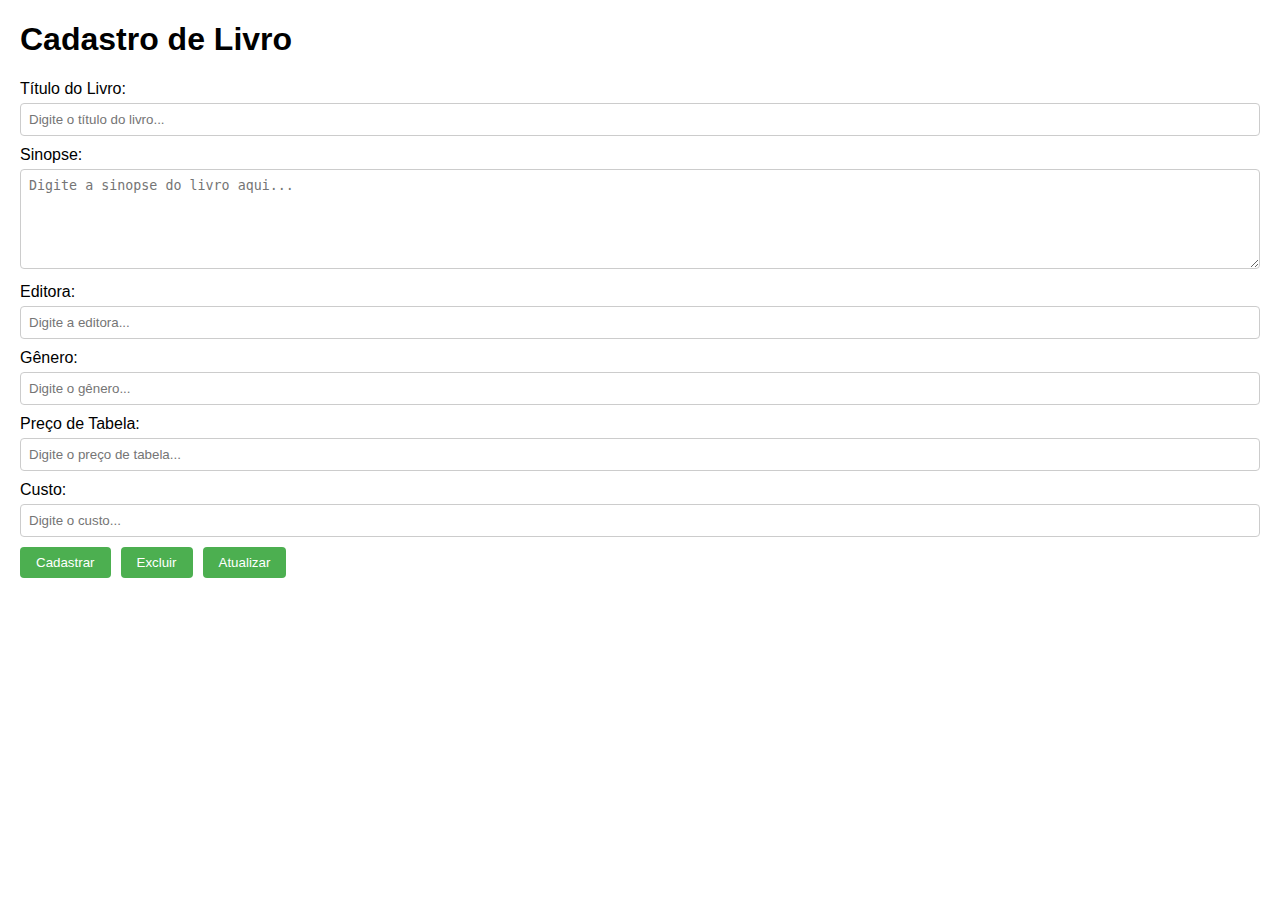
<file: site/index.html>
<!DOCTYPE html>
<html lang="pt-BR">
<head>
    <meta charset="UTF-8">
    <meta name="viewport" content="width=device-width, initial-scale=1.0">
    <title>Cadastro de Livro</title>
    <link rel="stylesheet" href="style.css">
</head>
<body>

    <h1>Cadastro de Livro</h1>

    <label for="titulo">Título do Livro:</label>
    <input type="text" id="titulo" name="titulo" placeholder="Digite o título do livro...">

    <label for="sinopse">Sinopse:</label>
    <textarea id="sinopse" name="sinopse" placeholder="Digite a sinopse do livro aqui..."></textarea>

    <label for="editora">Editora:</label>
    <input type="text" id="editora" name="editora" placeholder="Digite a editora...">

    <label for="genero">Gênero:</label>
    <input type="text" id="genero" name="genero" placeholder="Digite o gênero...">

    <label for="preco">Preço de Tabela:</label>
    <input type="text" id="preco" name="preco" placeholder="Digite o preço de tabela...">

    <label for="custo">Custo:</label>
    <input type="text" id="custo" name="custo" placeholder="Digite o custo...">

    <div class="button-group">
        <button id="cadastrar" type="submit">Cadastrar</button>
        <button id="excluir" type="reset">Excluir</button>
        <button id="atualizar" type="button">Atualizar</button>
        
    </div>

    <div id="mensagem"></div>

<script src="script.js"></script>
</body>
</html>
</file>
<file: site/style.css>
body {
    font-family: sans-serif;
    margin: 20px;
    
}

label {
    display: block;
    margin-bottom: 5px;
}

input[type="text"],
textarea {
    width: 100%;
    padding: 8px;
    margin-bottom: 10px;
    border: 1px solid #ccc;
    border-radius: 4px;
    box-sizing: border-box;
}

textarea {
    height: 100px;
}

button {
    padding: 8px 16px;
    border: none;
    border-radius: 4px;
    background-color: #4CAF50;
    color: white;
    cursor: pointer;
}

button:hover {
    background-color: #45a049;
}

.button-group {
    display: flex;
    gap: 10px;
}
</file>
